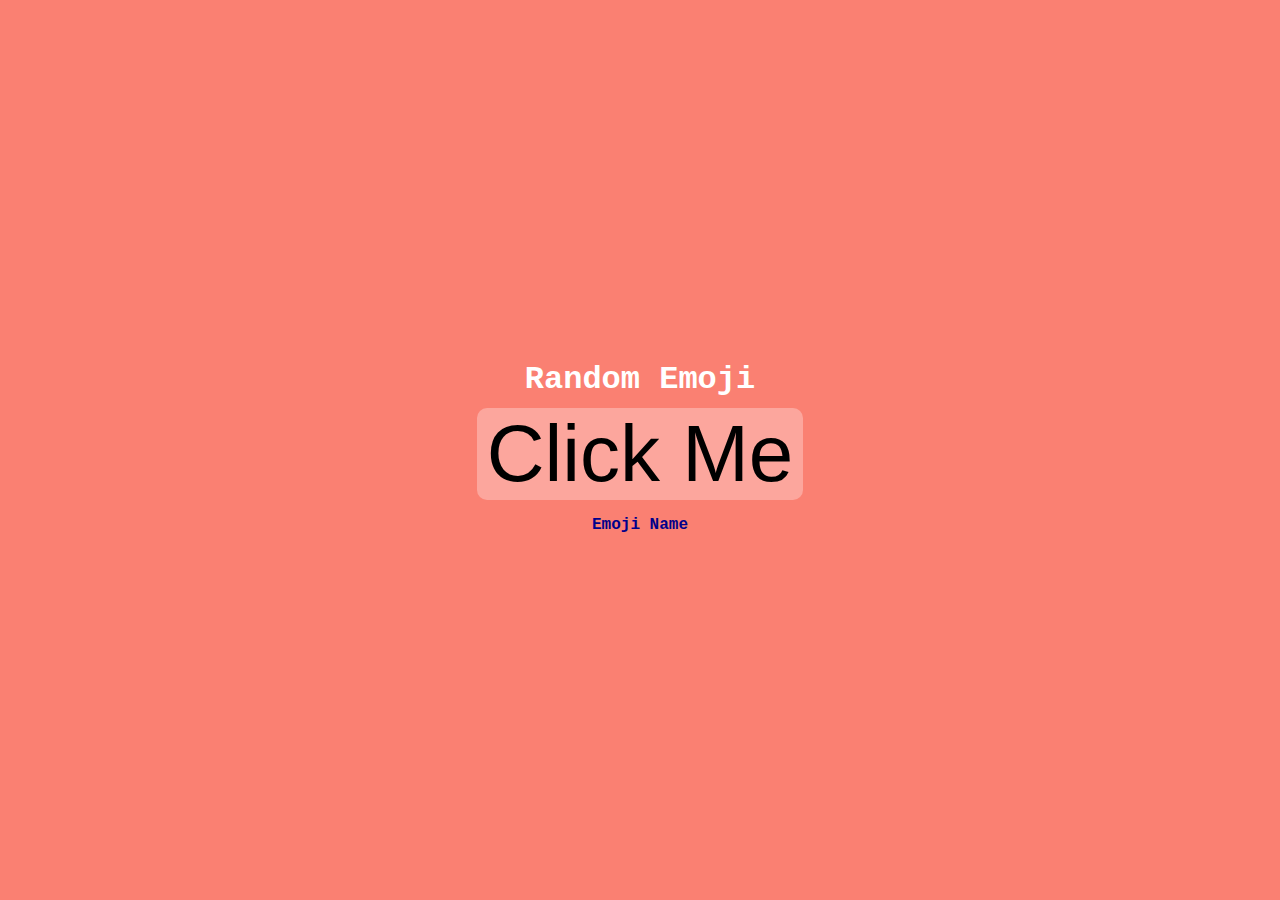
<file: index.html>
<!DOCTYPE html>
<html lang="en">
<head>
    <meta charset="UTF-8">
    <meta name="viewport" content="width=device-width, initial-scale=1.0">
    <title>Document</title>
    <link rel="stylesheet" href="practise.css">
</head>
<body>
    <h1>Random Emoji</h1>
    <div class="section">
        <button class="btn" id="btn">Click Me</button>
        <p class="emoji-name" id="emoji-name">Emoji Name</p>
    </div>
    
    <script src="practise.js"></script>
</body>
</html>
</file>
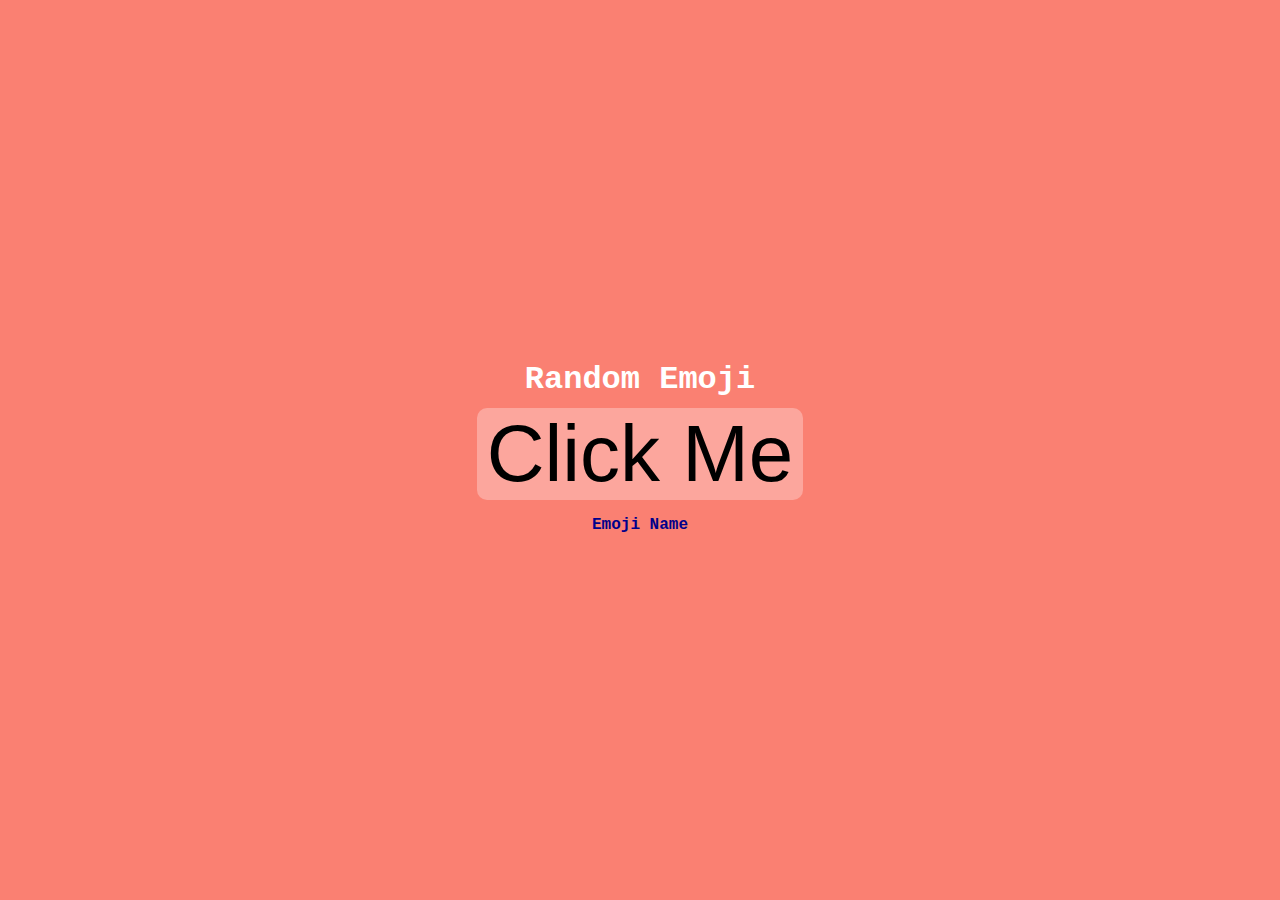
<file: practise.html>
<!DOCTYPE html>
<html lang="en">
<head>
    <meta charset="UTF-8">
    <meta name="viewport" content="width=device-width, initial-scale=1.0">
    <title>Document</title>
    <link rel="stylesheet" href="practise.css">
</head>
<body>
    <h1>Random Emoji</h1>
    <div class="section">
        <button class="btn" id="btn">Click Me</button>
        <p class="emoji-name" id="emoji-name">Emoji Name</p>
    </div>
    
    <script src="practise.js"></script>
</body>
</html>
</file>
<file: practise.css>
body{
    margin: 0;
    background-color: salmon;
    display: flex;
    flex-direction: column;
    justify-content: center;
    min-height: 100vh;
    align-items: center;
    font-family: 'Courier New', Courier, monospace;
}
h1{
    margin: 10px ;
    font-size: 2rem;
    color: white;
}
.section{
    text-align: center;
}
.btn{
    font-size: 5rem;
    border: 0;
    background-color: rgba(255,255,255,.3);
    padding: 0 10px;
    border-radius: 10px;
    filter: grayscale();
    transition: filter .2s ease-in-out;
    cursor: pointer;
}
.btn:hover{
    filter: grayscale(0);
}
.emoji-name{
    font-weight: 600;
    color: darkblue;
}
</file>
